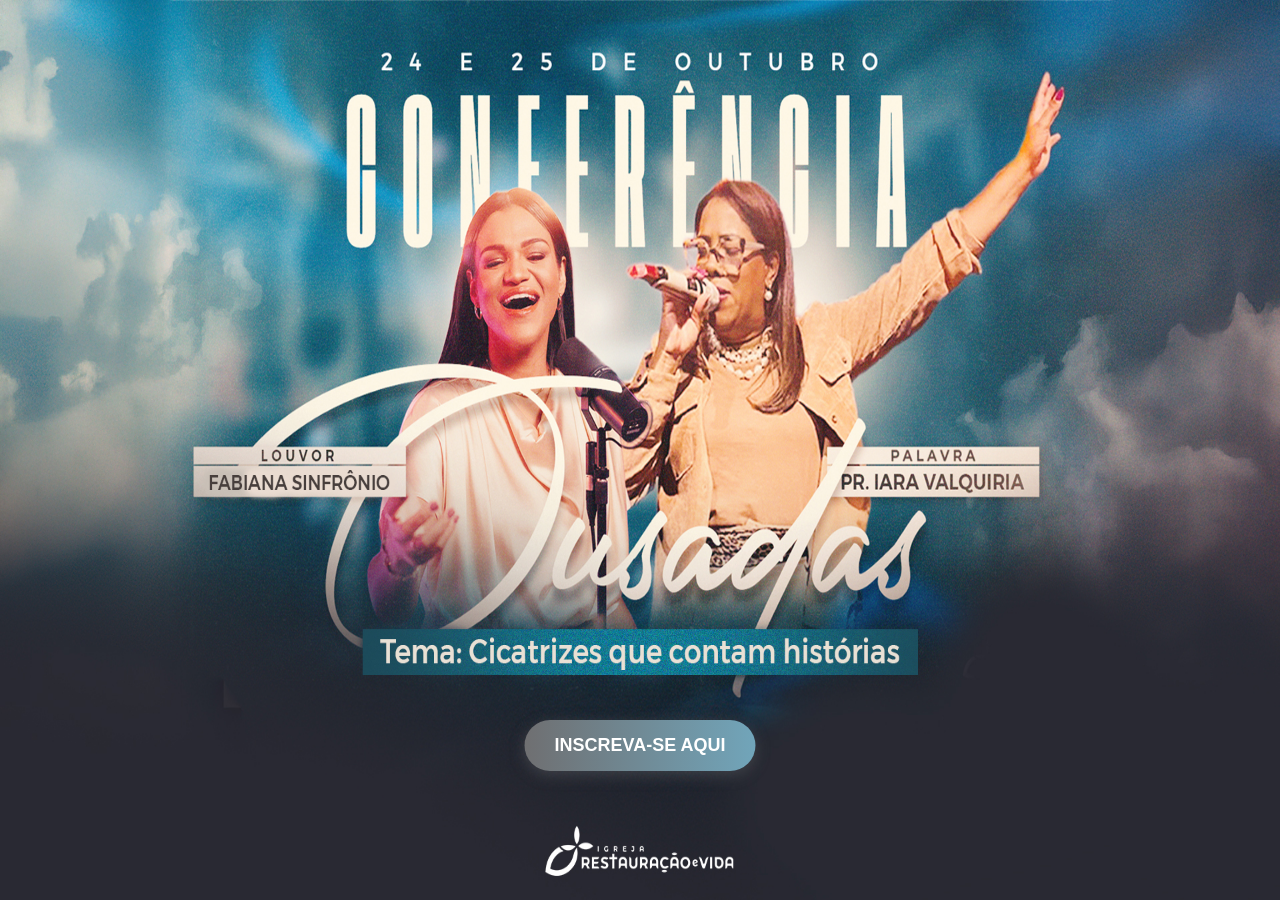
<file: index.html>
<!DOCTYPE html>
<html lang="pt-br">

<head>
    <meta charset="UTF-8">
    <meta name="viewport" content="width=device-width, initial-scale=1.0">
    <title>INSCRIÇÕES</title>
    <link rel="shortcut icon" href="./assets/fav.ico" type="image/x-icon">
    <link rel="stylesheet" href="https://stackpath.bootstrapcdn.com/bootstrap/4.5.2/css/bootstrap.min.css">
    <link rel="stylesheet" href="https://fonts.googleapis.com/css2?family=Montserrat:wght@400;700&display=swap">
    <style>
        body {
            background-color: #f4ebda;
            padding-top: 0px;
            overflow: hidden;
            text-align: center;
            position: relative;
        }

        .position-relative {
            position: relative;
        }

        .btn-gradient {
            background: linear-gradient(to right, #6f6f71, #71a5ba);
            color: white;
            font-weight: bold;
            padding: 12px 30px;
            border-radius: 50px;
            font-size: 18px;
            text-transform: uppercase;
            border: none;
            box-shadow: 0 4px 15px rgba(111, 111, 113, 0.4);
            transition: all 0.3s ease;
            position: fixed;
            top: 80%;
            left: 50%;
            transform: translateX(-50%);
            text-decoration: none;
            min-width: 200px;
            text-align: center;
            animation: subtle-glow 3s ease-in-out infinite;
            z-index: 10;
        }

        .btn-gradient:hover {
            background: linear-gradient(to right, #71a5ba, #6f6f71);
            transform: translateX(-50%) translateY(-2px);
            box-shadow: 0 8px 25px rgba(111, 111, 113, 0.6);
            color: white;
            text-decoration: none;
            animation: none;
        }

        /* Efeito glow profissional */
        @keyframes subtle-glow {

            0%,
            100% {
                box-shadow: 0 4px 15px rgba(111, 111, 113, 0.4);
            }

            50% {
                box-shadow: 0 4px 20px rgba(113, 165, 186, 0.6), 0 0 30px rgba(111, 111, 113, 0.3);
            }
        }

        .desktop-image {
            position: fixed;
            margin-top: 0px;
            margin-left: auto;
            margin-right: auto;
            left: 0;
            width: 100vw;
            height: 100vh;
            display: block;
            object-fit: fill;
            object-position: center top;
            z-index: 1;
        }

        .mobile-image {
            display: none;
        }

        @media screen and (max-width: 768px) {
            body {
                height: 100vh;
                overflow: hidden;
            }

            .mobile-image {
                display: block;
                position: fixed;
                top: 0;
                left: 0;
                width: 100vw;
                height: 100vh;
                object-fit: cover;
                z-index: 1;
                margin: 0;
                padding: 0;
            }

            .desktop-image {
                display: none;
            }

            .btn-gradient {
                padding: 12px 30px;
                font-size: 16px;
                min-width: 250px;
                top: 83%;
                left: 50%;
                z-index: 10;
                position: fixed;
            }
        }
    </style>
</head>

<body>
    <img src="./assets/Texto.jpg" alt="Texto" class="img-fluid mb-4 desktop-image">
    <img src="./assets/Texto Celular.jpg" alt="Texto" class="img-fluid mb-4 mobile-image">

    <a href="frminscricao.html" class="btn-gradient">
        Inscreva-se Aqui
    </a>

</body>

</html>
</file>
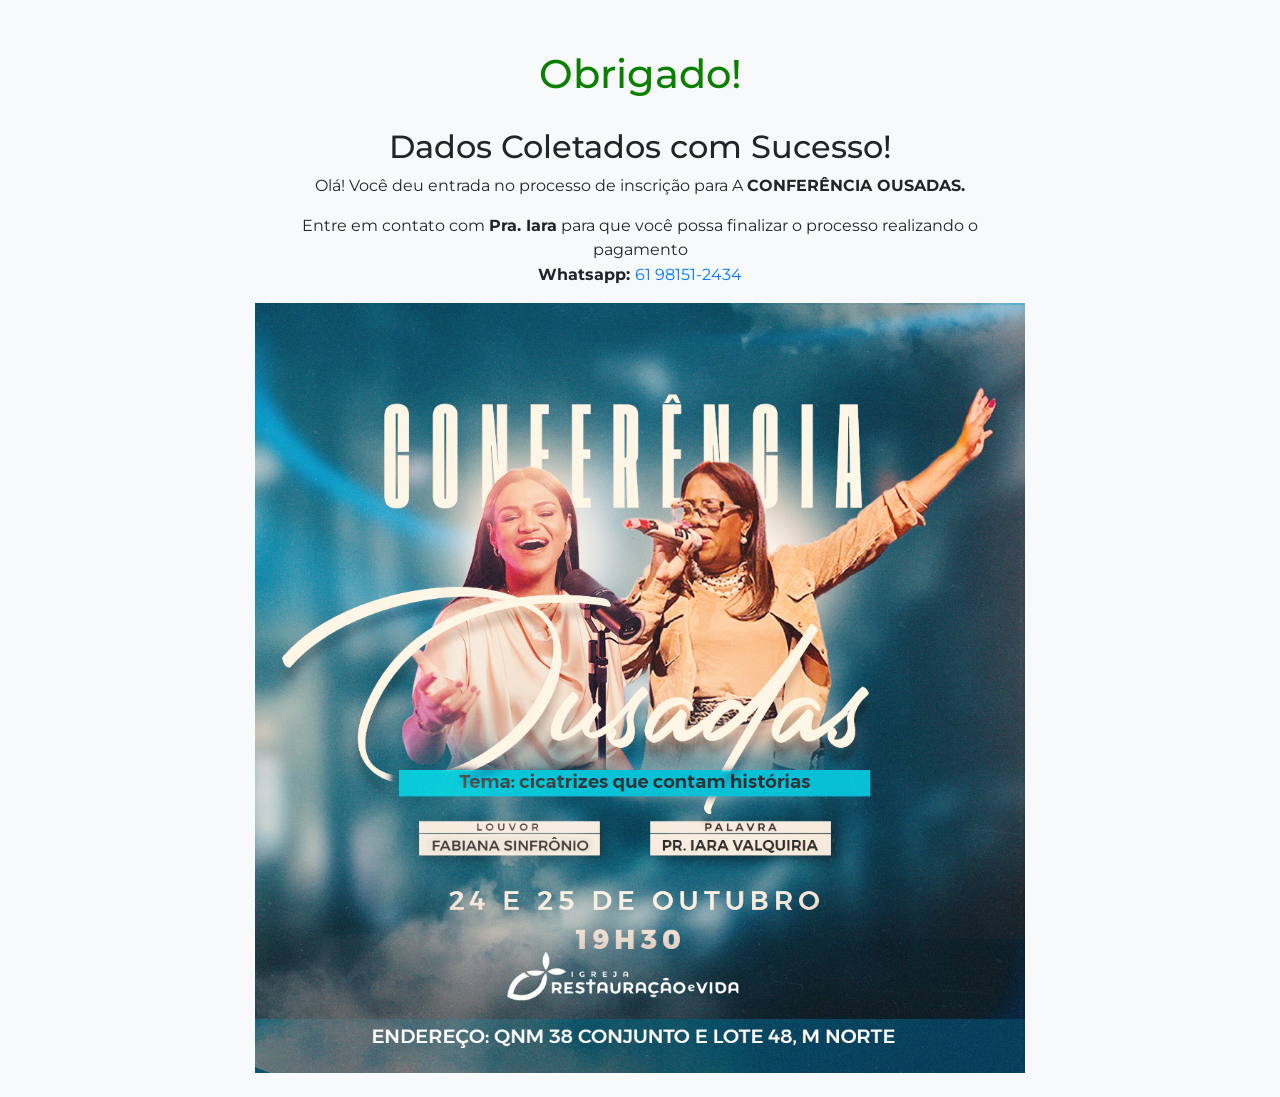
<file: obrigado.html>
<!DOCTYPE html>
<html lang="pt-br">
<head>
    <meta charset="UTF-8">
    <meta name="viewport" content="width=device-width, initial-scale=1.0">
    <title>Obrigado pela Inscrição</title>
    <link rel="stylesheet" href="https://stackpath.bootstrapcdn.com/bootstrap/4.5.2/css/bootstrap.min.css">
    <link rel="stylesheet" href="https://fonts.googleapis.com/css2?family=Montserrat:wght@400;700&display=swap">
    <link rel="icon" type="image/x-icon" href="./assets/3.ico">
    <style>
        body {
            font-family: 'Montserrat', sans-serif;
            background-color: #f8f9fa;
            padding-top: 50px;
        }

        .container {
            max-width: 800px;
            margin: 0 auto;
            text-align: center;
        }

        h1 {
            color: #0b8000;
            margin-bottom: 30px;
        }

        img {
            max-width: 100%;
            height: auto;
            margin-bottom: 30px;
        }
        
        .desktop-image {
            margin-top: 0px;
            width: 100%;
            /* 100% da largura disponível */
            height: auto;
            max-height: 120vh;
            /* Limita a altura a 90% da altura da viewport */
            display: block;
            margin-left: auto;
            margin-right: auto;
            object-fit: contain;
            /* Garante que a imagem inteira seja exibida */
        }

        .mobile-image {
            margin-top: 0;
            /* Posiciona no topo vertical */
            max-width: 100%;
            display: none;
            margin-left: auto;
            margin-right: auto;
        }

        @media screen and (max-width: 768px) {
            .mobile-image {
                display: block;
            }

            .desktop-image {
                display: none;
            }
        }
    </style>
</head>
<body>
    <div class="container">
        <h1>Obrigado!</h1>
        <h2>Dados Coletados com Sucesso!</h2>
        <p>Olá! Você deu entrada no processo de inscrição para A <strong>CONFERÊNCIA OUSADAS.</strong></p>
        <p>Entre em contato com <strong>Pra. Iara</strong> para que você possa finalizar o processo realizando o pagamento</p>
        <p style="margin-top: -15px;"><b>Whatsapp: </b><a href="https://wa.me/556181512434" target="_blank">61
                    98151-2434</a></p>
        <img src="./assets/ObrigadoPC.jpg" alt="Texto" class="img-fluid mb-4 desktop-image">
        <img src="./assets/ObrigadoCell.jpg" alt="Texto" class="img-fluid mb-4 mobile-image">
    </div>
</body>
</html>
</file>
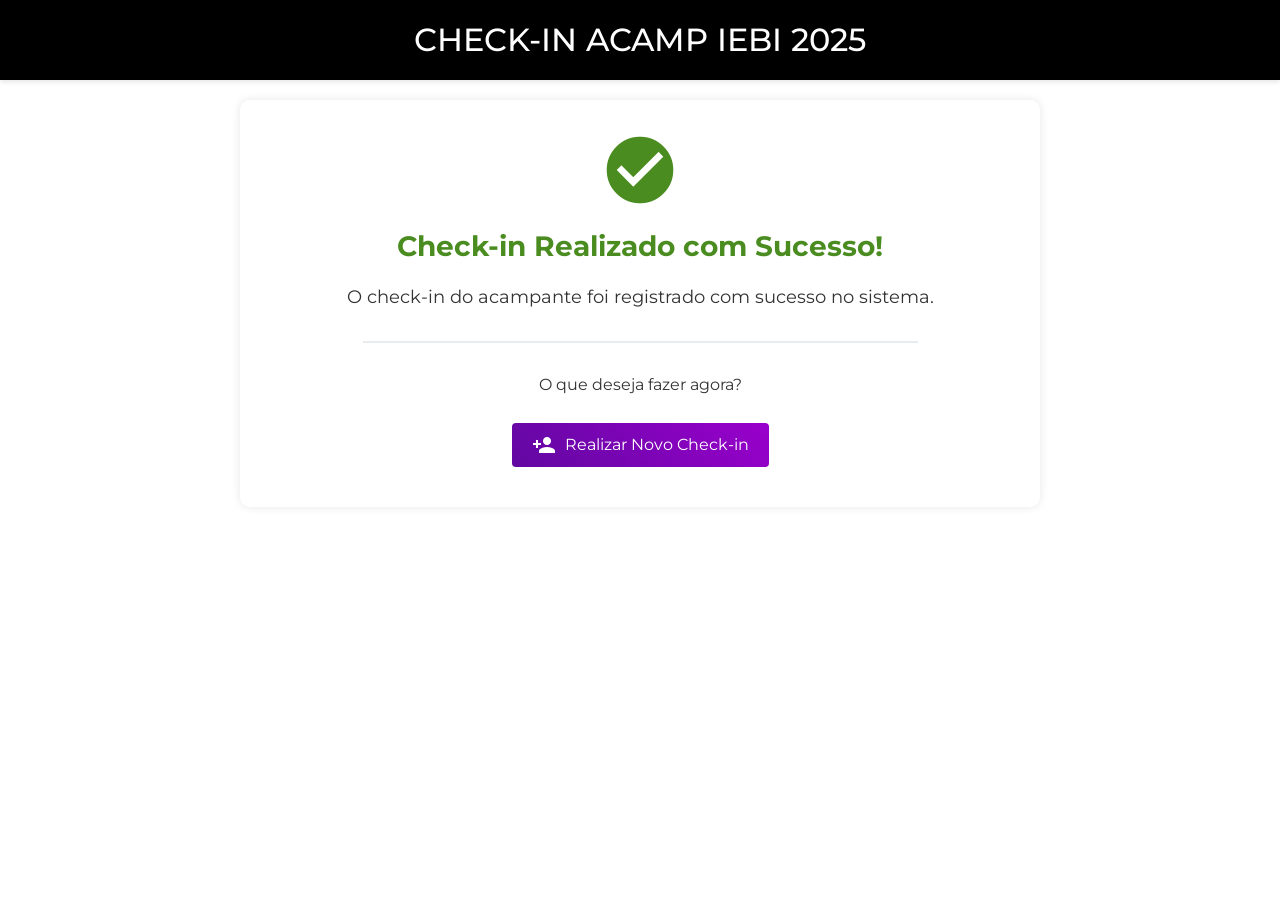
<file: pages/checkin_sucesso.html>
<!DOCTYPE html>
<html lang="pt-br">

<head>
    <meta charset="UTF-8">
    <meta name="viewport" content="width=device-width, initial-scale=1.0">
    <title>Check-in Realizado com Sucesso</title>
    <link rel="shortcut icon" href="../assets/3.ico" type="image/x-icon">
    <link rel="stylesheet" href="../css/common.css">
    <link rel="stylesheet" href="https://stackpath.bootstrapcdn.com/bootstrap/4.5.2/css/bootstrap.min.css">
    <link rel="stylesheet" href="https://fonts.googleapis.com/css2?family=Montserrat:wght@400;700&display=swap">
    <link rel="stylesheet" href="https://fonts.googleapis.com/icon?family=Material+Icons">
    <style>
        body {
            background-size: cover;
            background-attachment: fixed;
            background-position: center;
            font-family: 'Montserrat', sans-serif;
            color: #333;
            padding-top: 80px;
        }

        .container {
            max-width: 800px;
            margin-top: 20px;
            background-color: rgba(255, 255, 255, 0.9);
            padding: 30px;
            border-radius: 10px;
            box-shadow: 0 0 10px rgba(0, 0, 0, 0.1);
            text-align: center;
        }

        .success-icon {
            font-size: 80px;
            color: #4a8c20;
            margin-bottom: 20px;
        }

        .success-title {
            font-size: 28px;
            font-weight: bold;
            margin-bottom: 20px;
            color: #4a8c20;
        }

        .success-message {
            font-size: 18px;
            margin-bottom: 30px;
        }

        .btn-primary {
            background: linear-gradient(45deg, #6108a1, #9900CC);
            border: none;
            padding: 10px 20px;
            font-size: 16px;
            margin: 10px;
        }

        .btn-primary:hover {
            background: linear-gradient(45deg, #200020, #9900CC);
        }

        .divider {
            width: 75%;
            height: 2px;
            background-color: #e9ecef;
            margin: 30px auto;
        }

        @media (max-width: 768px) {
            body {
                padding-top: 120px;
            }

            .container {
                max-width: 89%;
                margin: 10px 5px;
                padding: 15px;
                border-radius: 0;
            }

            .success-icon {
                font-size: 60px;
            }

            .success-title {
                font-size: 24px;
            }

            .success-message {
                font-size: 16px;
            }
        }
    </style>
</head>

<body>
    <div class="header">
        <h2 class="header-title">CHECK-IN ACAMP IEBI 2025</h2>
    </div>

    <div class="container">
        <div class="material-icons success-icon">check_circle</div>
        <h2 class="success-title">Check-in Realizado com Sucesso!</h2>
        <p class="success-message">O check-in do acampante foi registrado com sucesso no sistema.</p>
        
        <div class="divider"></div>
        
        <div class="row">
            <div class="col-md-12">
                <p>O que deseja fazer agora?</p>
                <a href="frmcheckinACAMP.html" class="btn btn-primary">
                    <i class="material-icons" style="vertical-align: middle; margin-right: 5px;">person_add</i>
                    Realizar Novo Check-in
                </a>
            </div>
        </div>
    </div>

    <script src="https://code.jquery.com/jquery-3.5.1.min.js"></script>
    <script src="https://cdn.jsdelivr.net/npm/popper.js@1.16.1/dist/umd/popper.min.js"></script>
    <script src="https://stackpath.bootstrapcdn.com/bootstrap/4.5.2/js/bootstrap.min.js"></script>
    <script>
        window.addEventListener('scroll', function () {
            const header = document.querySelector('.header');
            const headerTitle = document.querySelector('.header-title');

            if (window.scrollY > 50) {
                header.classList.add('scrolled');
                headerTitle.classList.add('visible');
            } else {
                header.classList.remove('scrolled');
                headerTitle.classList.remove('visible');
            }
        });
    </script>
</body>

</html>
</file>
<file: css/common.css>
/* Estilos comuns para todas as páginas do ACAMP IEBI */

.header {
    background: linear-gradient(45deg, #000000, #000000);
    padding: 0 20px; /* Removido padding vertical para controlar altura apenas com height */
    /*text-align: center;*/
    position: fixed;
    top: 0;
    left: 0;
    right: 0;
    z-index: 1000;
    box-shadow: 0 2px 5px rgba(0, 0, 0, 0.1);
    height: 80px;

        /* Adicionando flexbox para centralizar o conteúdo verticalmente */
        display: flex;
        align-items: center; /* Centraliza verticalmente */
        justify-content: center; /* Centraliza horizontalmente */
}

.header-title {
    color: white;
    margin: 0; /* Remove margens padrão do h2 */
}

/* Responsividade para dispositivos móveis */
@media (max-width: 768px) {
    .header-title {
        font-size: 1.2rem;
    }
}
</file>
